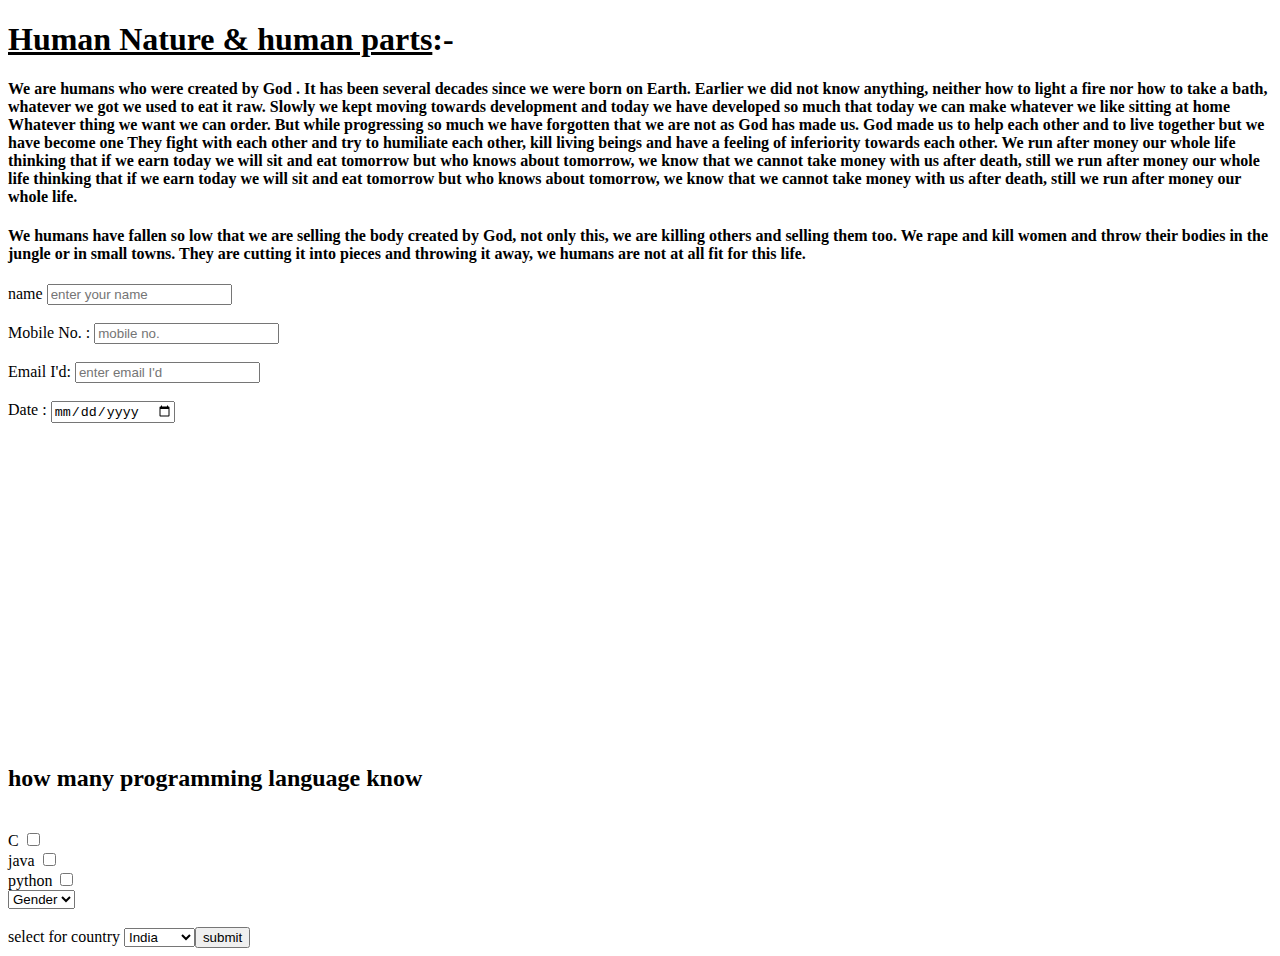
<file: Robat-3d/tyugfd.html>
<!DOCTYPE html>
<html lang="en">
<head>
    <meta charset="UTF-8">
    <meta name="viewport" content="width=device-width, initial-scale=1.0">
    <title>Document</title>
</head>
<body>
    <h1><U>Human Nature & human parts</U>:-</h1>
<p><h4>We are humans who were created by God . It has been several decades since we were born on Earth. Earlier we did not know anything, neither how to light a fire nor how to take a bath, whatever we got we used to eat it raw. Slowly we kept moving towards development and today we have developed so much that today we can make whatever we like sitting at home Whatever thing we want we can order. But while progressing so much we have forgotten that we are not as God has made us. God made us to help each other and to live together but we have become one They fight with each other and try to humiliate each other, kill living beings and have a feeling of inferiority towards each other. We run after money our whole life thinking that if we earn today we will sit and eat tomorrow but who knows about tomorrow, we know that we cannot take money with us after death, still we run after money our whole life thinking that if we earn today we will sit and eat tomorrow but who knows about tomorrow, we know that we cannot take money with us after death, still we run after money our whole life.</I></H6> </p>
<h4>We humans have fallen so low that we are selling the body created by God, not only this, we are killing others and selling them too. We rape and kill women and throw their bodies in the jungle or in small towns. They are cutting it into pieces and throwing it away, we humans are not at all fit for this life.</I></h6>

name
<input type=text placeholder="enter your name"><br><br>
Mobile No. :
<input type=number placeholder="mobile no."><br><br>
Email I'd:
<input type=text placeholder="enter email I'd "><br><br>
Date :
<input type=date placeholder="enter date"><br><br>
<iframe width="550"height="300"src="https://m.mediawiki.org/wiki/MediaWiki"frameborder="0"></iframe>
<H2>how many programming language know</H2><br>
<label for="C">C</label>
<input type="checkbox" name="Lang" id="c" value ="C"<br><br>
<label for="java">java</label>
<input type="checkbox" name="Lang" id="java"value="java"<br><br>
<label for="python">python</label>
<input type="checkbox" name="Lang" id="python"value"python"<br><br>
<select>
<option>Gender</option>
<option>male</option>
<option>female</option>
<option>Hizre</option>
</select><br><br>
<label for="country">select for country</label>
<select name="Country" Id="Country">
<option value="India">India</option>
<option value ="UK"> UK </option>
<Option value="America"> America </option>
<option va

MediaWiki
Red Eye
<option value="Brazil">Brazil </option><br>
<input type="button" value="submit">
</body>
</body>
</html>
</html>

</body>
</html>
</file>
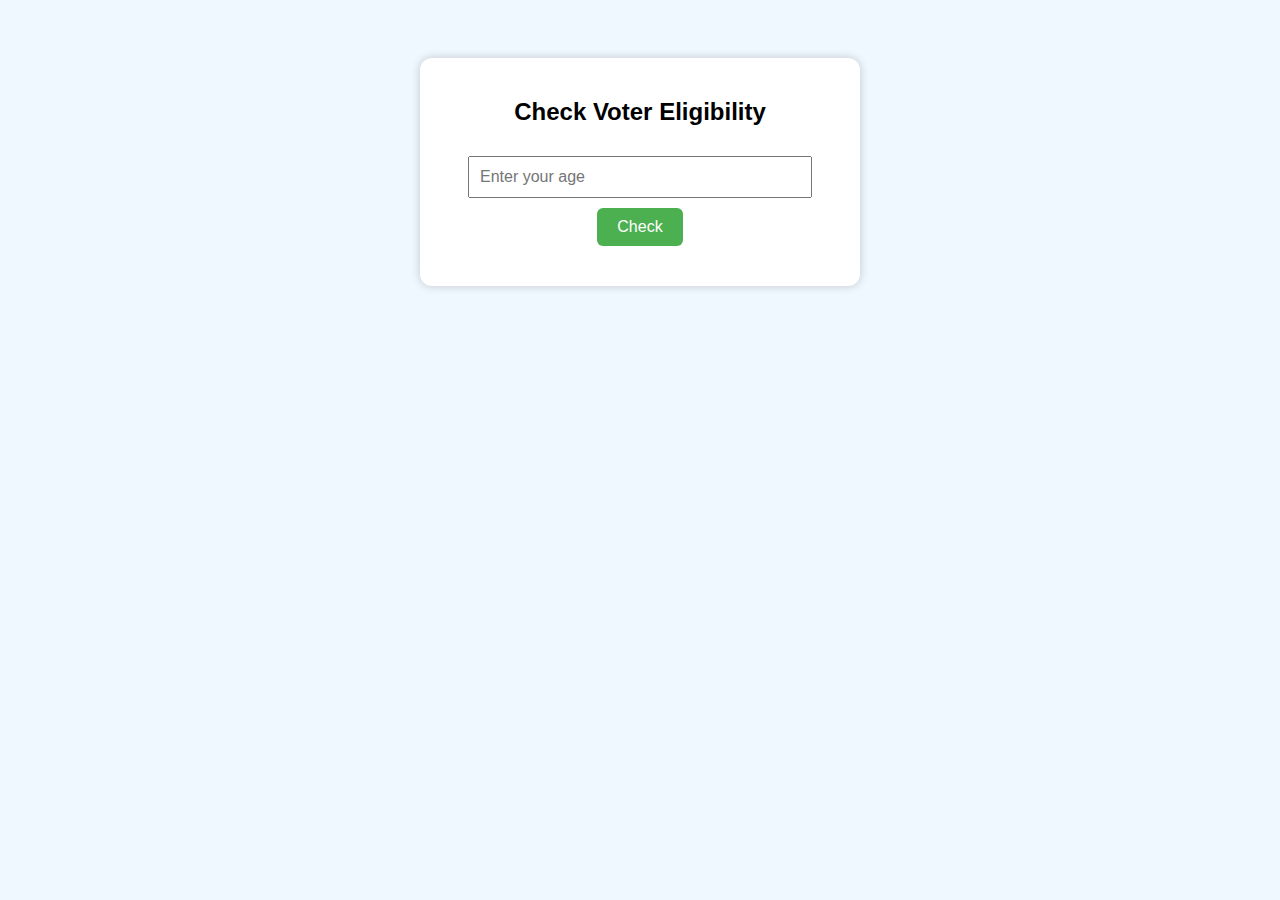
<file: Robat-3d/vote.html>
<!DOCTYPE html>
<html lang="en">
<head>
  <meta charset="UTF-8">
  <title>Vote Eligibility Checker</title>
  <style>
    body {
      font-family: Arial, sans-serif;
      background: #f0f8ff;
      text-align: center;
      padding: 50px;
    }
    .container {
      max-width: 400px;
      margin: auto;
      background: #fff;
      padding: 20px;
      border-radius: 12px;
      box-shadow: 0 0 10px rgba(0,0,0,0.2);
    }
    input[type="number"] {
      padding: 10px;
      width: 80%;
      margin: 10px 0;
      font-size: 16px;
    }
    button {
      padding: 10px 20px;
      background-color: #4CAF50;
      color: white;
      font-size: 16px;
      border: none;
      border-radius: 6px;
      cursor: pointer;
    }
    button:hover {
      background-color: #45a049;
    }
    .result {
      margin-top: 20px;
      font-size: 18px;
      font-weight: bold;
    }
  </style>
</head>
<body>

  <div class="container">
    <h2>Check Voter Eligibility</h2>
    <input type="number" id="ageInput" placeholder="Enter your age">
    <br>
    <button onclick="checkEligibility()">Check</button>
    <div class="result" id="result"></div>
  </div>

  <script>
    function checkEligibility() {
      const age = document.getElementById('ageInput').value;
      const result = document.getElementById('result');

      if (age === "") {
        result.textContent = "Please enter your age.";
        result.style.color = "orange";
      } else if (age >= 18) {
        result.textContent = "You are eligible to vote.";
        result.style.color = "green";
      } else {
        result.textContent = "You are not eligible to vote.";
        result.style.color = "red";
      }
    }
  </script>

</body>
</html>
</file>
